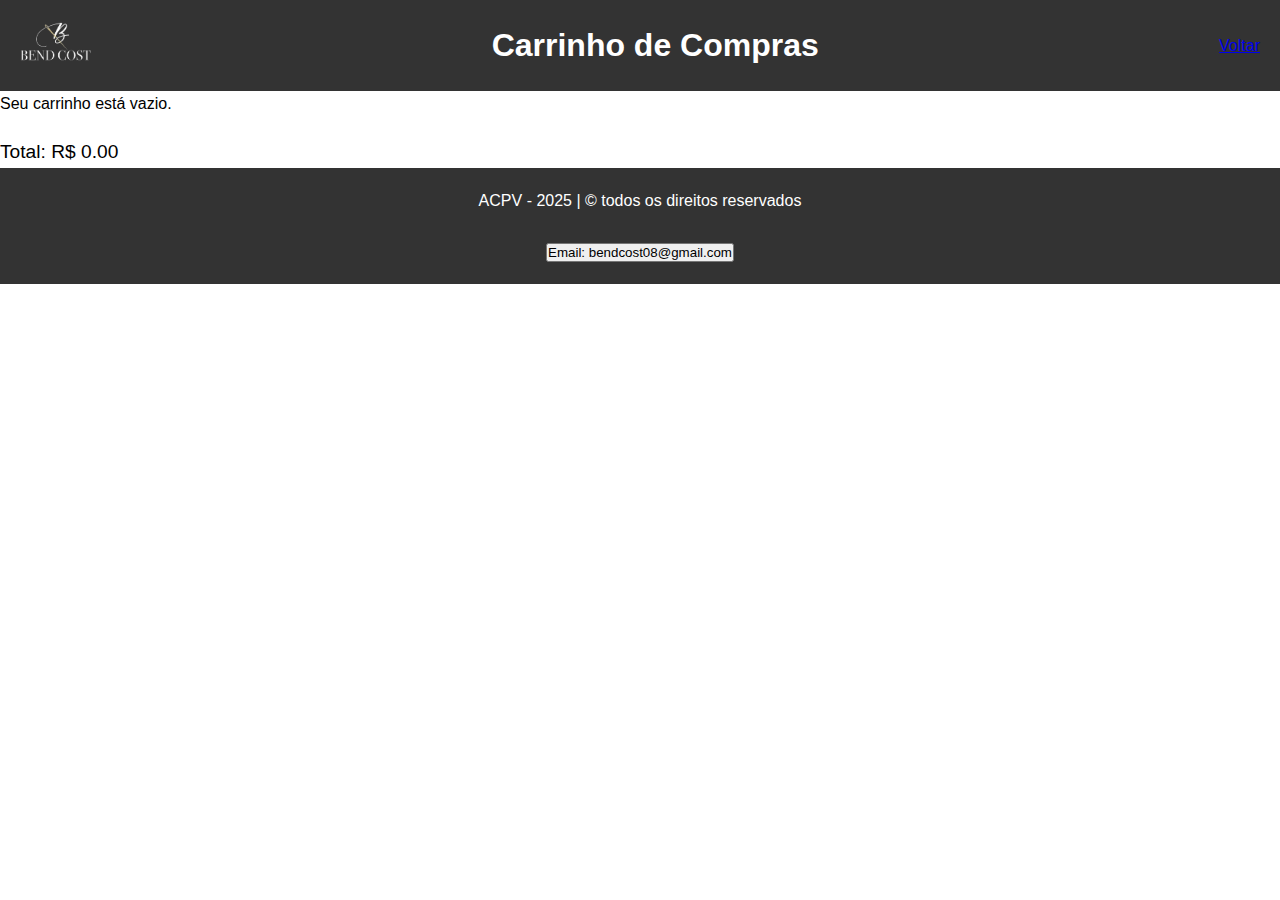
<file: carrinho.html>
<!DOCTYPE html>
<html lang="pt-br">
<head>
    <meta charset="UTF-8">
    <meta name="viewport" content="width=device-width, initial-scale=1.0">
    <title>Carrinho de Compras</title>
    <link rel="stylesheet" href="a.css">
</head>
<body>

    <header>
        <div class="logo">
            <img src="IMG/BendCost-logo1.png" alt="logotipo">
        </div>
        <h1>Carrinho de Compras</h1>
        <a href="produtos.html">Voltar</a>
    </header>


    <main>
        <div id="carrinho-vazio" class="mensagem">
            <p>Seu carrinho está vazio.</p>
        </div>

        <ul id="lista-carrinho">
            <!-- Produtos do carrinho serão listados aqui -->
        </ul>

        <div id="total">
            <p>Total: R$ <span id="total-preco">0.00</span></p>
        </div>
    </main>

    <script src="script.js"></script>

    <!-- Rodapé -->
    <footer>         
        <p>ACPV - 2025 | © todos os direitos reservados</p>
    <br>  <button type="button">Email: bendcost08@gmail.com</button>         
    </footer>
</body>
</html>
</file>
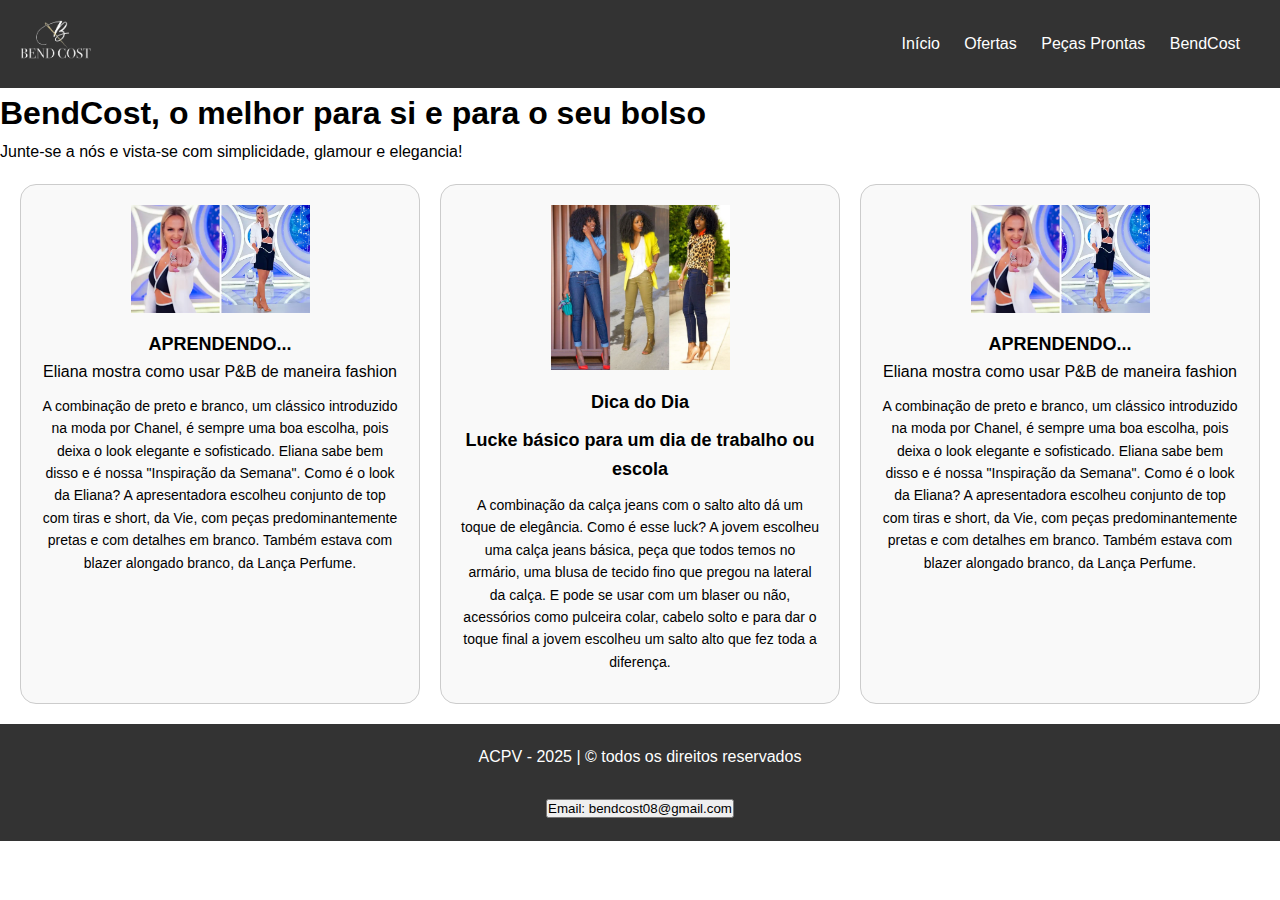
<file: Inicio.html>
<!DOCTYPE html>
<html lang="en">
<head>
    <meta charset="UTF-8">
    <meta name="viewport" content="width=device-width, initial-scale=1.0">
    <title>Document</title>
    <link rel="stylesheet" href="a.css">
</head>
<body>
    <!-- Cabeçalho -->
    <header>
        <div class="logo">
            <img src="IMG/BendCost-logo1.png" alt="logotipo">
        </div>
        <nav>
            <ul>
                <li><a href="Inicio.html">Início</a></li>
                <li><a href="ofertas.html">Ofertas</a></li>
                <li><a href="produtos.html">Peças Prontas</a></li>
                <li><a href="bendcost.html">BendCost</a></li>
            </ul>
        </nav>
    </header>
    <main>
        <div>
            <h1>BendCost, o melhor para si e para o seu bolso</h1>
            <p>Junte-se a nós e vista-se com simplicidade, glamour e elegancia!</p>
        </div>
        <section class="produtos">
            <div class="produto">
                <img src="IMG/17.webp" alt="Eliana">
                <h3>APRENDENDO...</h3>
                Eliana mostra como usar P&B de maneira fashion</h3>
            <p id="bl">A combinação de preto e branco, um clássico introduzido na moda por Chanel, é sempre uma boa escolha, pois deixa o look elegante e sofisticado. Eliana sabe bem disso e é nossa "Inspiração da Semana".
            Como é o look da Eliana?
            A apresentadora escolheu conjunto de top com tiras e short, da Vie, com peças predominantemente pretas e com detalhes em branco. Também estava com blazer alongado branco, da Lança Perfume.</p>
            </div>
            <div class="produto">
                <img src="IMG/R.jpg" alt="dica">
                <h3>Dica do Dia</h3>
                <h3 class="com">Lucke básico para um dia de trabalho ou escola</h3>
            <p id="bl">A combinação da calça jeans com o salto alto dá um toque de elegância. 
            Como é esse luck?
            A jovem escolheu uma calça jeans básica, peça que todos temos no armário, uma blusa de tecido fino que pregou na lateral da calça. E pode se usar com um blaser ou não, acessórios como pulceira colar, cabelo solto e para dar o toque final a jovem escolheu um salto alto que fez toda a diferença.</p>
            </div>
            <div class="produto">
                <img src="IMG/17.webp" alt="Eliana">
                <h3>APRENDENDO...</h3>
                Eliana mostra como usar P&B de maneira fashion</h3>
            <p id="bl">A combinação de preto e branco, um clássico introduzido na moda por Chanel, é sempre uma boa escolha, pois deixa o look elegante e sofisticado. Eliana sabe bem disso e é nossa "Inspiração da Semana".
            Como é o look da Eliana?
            A apresentadora escolheu conjunto de top com tiras e short, da Vie, com peças predominantemente pretas e com detalhes em branco. Também estava com blazer alongado branco, da Lança Perfume.</p>
            </div>
        </section>
    </main>
    
    <!-- Rodapé -->
    <footer>         
        <p>ACPV - 2025 | © todos os direitos reservados</p>
    <br>  <button type="button">Email: bendcost08@gmail.com</button>         
    </footer>
</body>
</html>
</file>
<file: a.css>
* {
    margin: 0;
    padding: 0;
    box-sizing: border-box;
}

body {
    font-family: Arial, sans-serif;
    line-height: 1.6;
}

header {
    display: flex;
    justify-content: space-between;
    align-items: center;
    padding: 20px;
    background: #333;
    color: white;
}

header nav ul {
    list-style: none;
}

header nav ul li {
    display: inline;
    margin-right: 20px;
}

header nav ul li a {
    color: white;
    text-decoration: none;
}

header a:hover{
    color: #e97474;
}
header .logo img {
    height: 40px;
}

header .carrinho a {
    color: white;
    font-size: 16px;
}
 h1 p{
    align-items: center;
}

.produtos {
    display: grid;
    grid-template-columns: repeat(auto-fill, minmax(300px, 1fr));
    gap: 20px;
    padding: 20px;
}

.produto {
    border-radius:16px 16px 16px 16px ;
    border: 1px solid #ccc;
    padding: 20px;
    text-align: center;
    background-color: #f9f9f9;
    transition: transform 0.3s ease;
}

.produto:hover {
    transform: scale(1.05);
}

.produto img {
    width: 50%;
    height: auto;
}

.produto h3 {
    font-size: 18px;
    margin-top: 10px;
}

.produto p {
    font-size: 14px;
    margin: 10px 0;
}

.produto span {
    font-weight: bold;
    color: #e67e22;
}

.produto button {
    background-color: #e97474;
    color: white;
    padding: 10px;
    border: none;
    cursor: pointer;
}

.produto button:hover {
    background-color: #a53b3b;
}

.product-page {
    padding: 50px;
    text-align: center;
}

.carrinho {
    width: 45%;
    border: 1px solid #ccc;
    padding: 20px;
}

#itens-carrinho {
    list-style: none;
    padding: 0;
}

#itens-carrinho li {
    margin-bottom: 10px;
}

#total {
    font-size: 1.2em;
    margin-top: 20px;
}

#finalizar {
    padding: 10px;
    background-color: #007bff;
    color: white;
    border: none;
    cursor: pointer;
}

#finalizar:hover {
    background-color: #0056b3;
}
footer {
    background-color: #333;
    color: white;
    text-align: center;
    padding: 20px;
}
</file>
